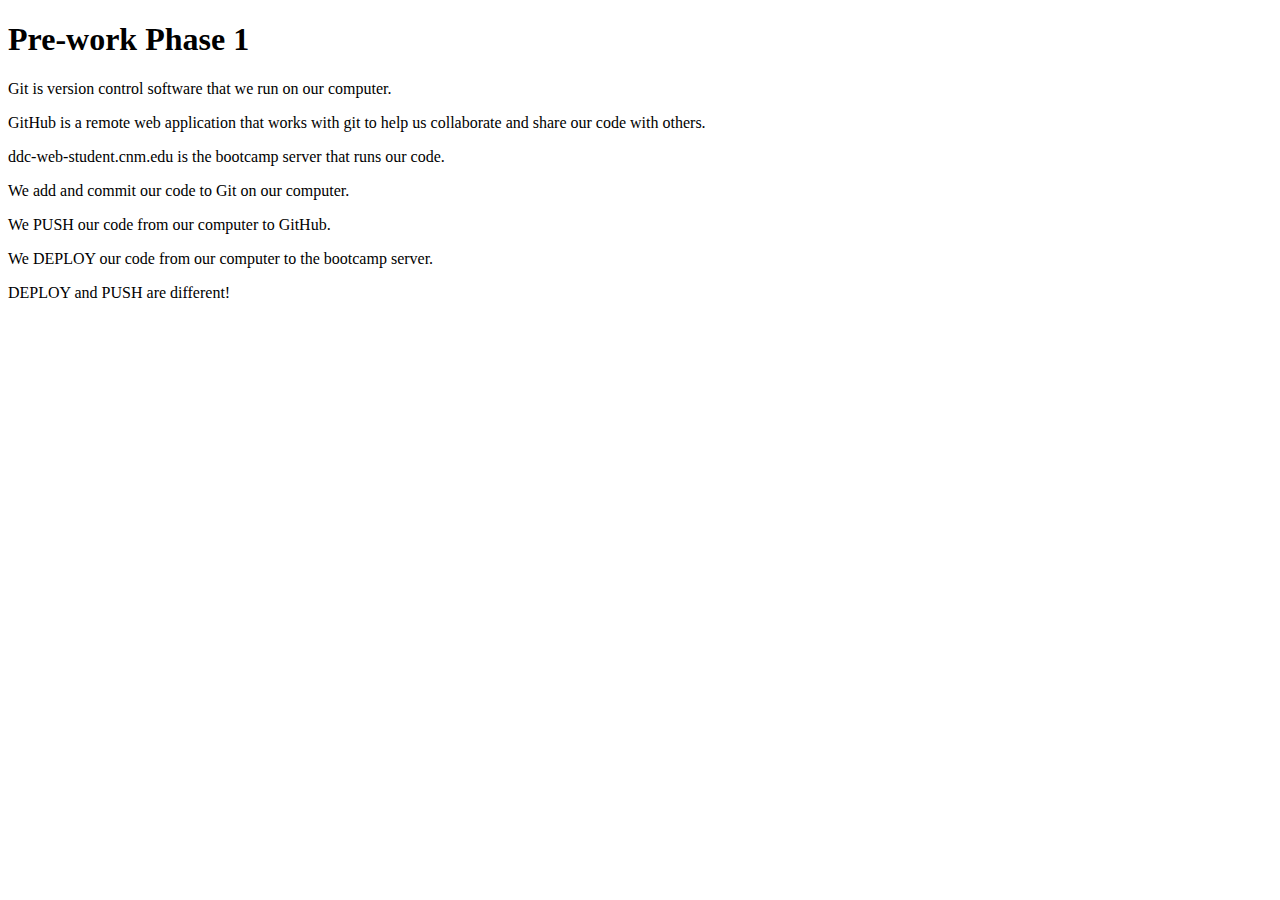
<file: index.html>
<!DOCtype html>
<html lang="en">
<head>
    <meta charset="UTB8">
    <title>Pre-work Phase 1</title>
</head>
<body>
<h1>Pre-work Phase 1</h1>
<p>Git is version control software that we run on our computer.</p>
<p>GitHub is a remote web application that works with git to help us collaborate and share our code with others.</p>
<p>ddc-web-student.cnm.edu is the bootcamp server that runs our code.</p>
<p>We add and commit our code to Git on our computer.</p>
<p>We PUSH our code from our computer to GitHub.</p>
<p>We DEPLOY our code from our computer to the bootcamp server.</p>
<p>DEPLOY and PUSH are different!</p>
</body>
</file>
